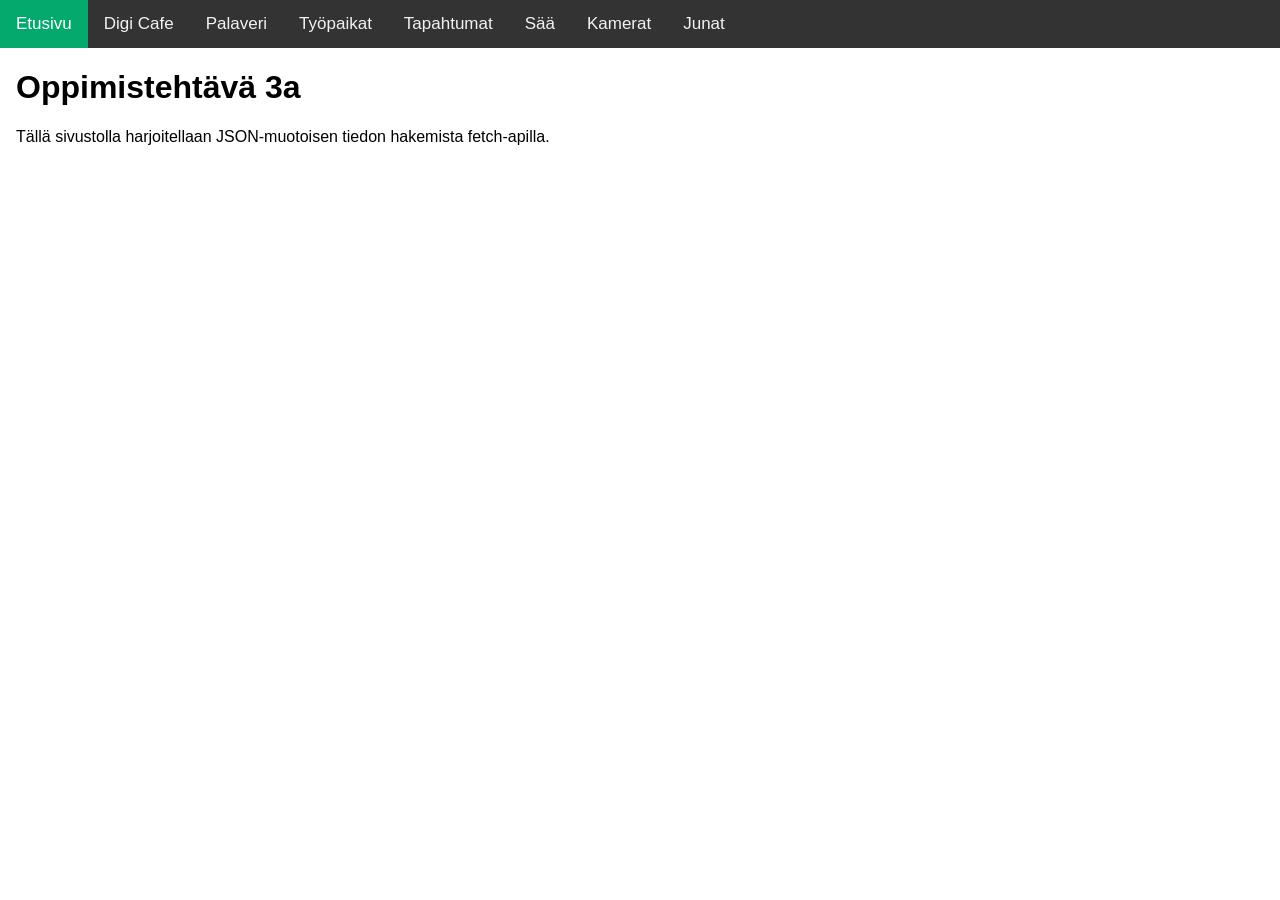
<file: index.html>
<!DOCTYPE html>
<html lang="fi">

<head>
    <title>Oppimistehtävä 3a</title>
    <meta charset="utf-8">
    <meta name="viewport" content="width=device-width, initial-scale=1">


    <link rel="stylesheet" href="https://cdnjs.cloudflare.com/ajax/libs/font-awesome/4.7.0/css/font-awesome.min.css">

    <link rel="stylesheet" href="style.css">
</head>

<body>

    <div class="topnav" id="myTopnav">
        <a href="index.html" class="active">Etusivu</a>
        <a href="digicafe.html">Digi Cafe</a>
        <a href="palaveri.html">Palaveri</a>
        <a href="tyot.html">Työpaikat</a>
        <a href="tapahtumat.html">Tapahtumat</a>
<a href="saa.html">Sää</a>
<a href="liikennekamera.html">Kamerat</a>
<a href="junat.html">Junat</a>
        <a href="javascript:void(0);" class="icon" onclick="myFunction()">
            <i class="fa fa-bars"></i>
        </a>
    </div>

    <div style="padding-left:16px">
        <h1>Oppimistehtävä 3a</h1>
        <p>Tällä sivustolla harjoitellaan JSON-muotoisen tiedon hakemista fetch-apilla.</p>
    </div>

    <script>
        function myFunction() {
            var x = document.getElementById("myTopnav");

            if (x.className === "topnav") {
                x.className += " responsive";
            } else {
                x.className = "topnav";
            }
        }
    </script>

</body>

</html>
</file>
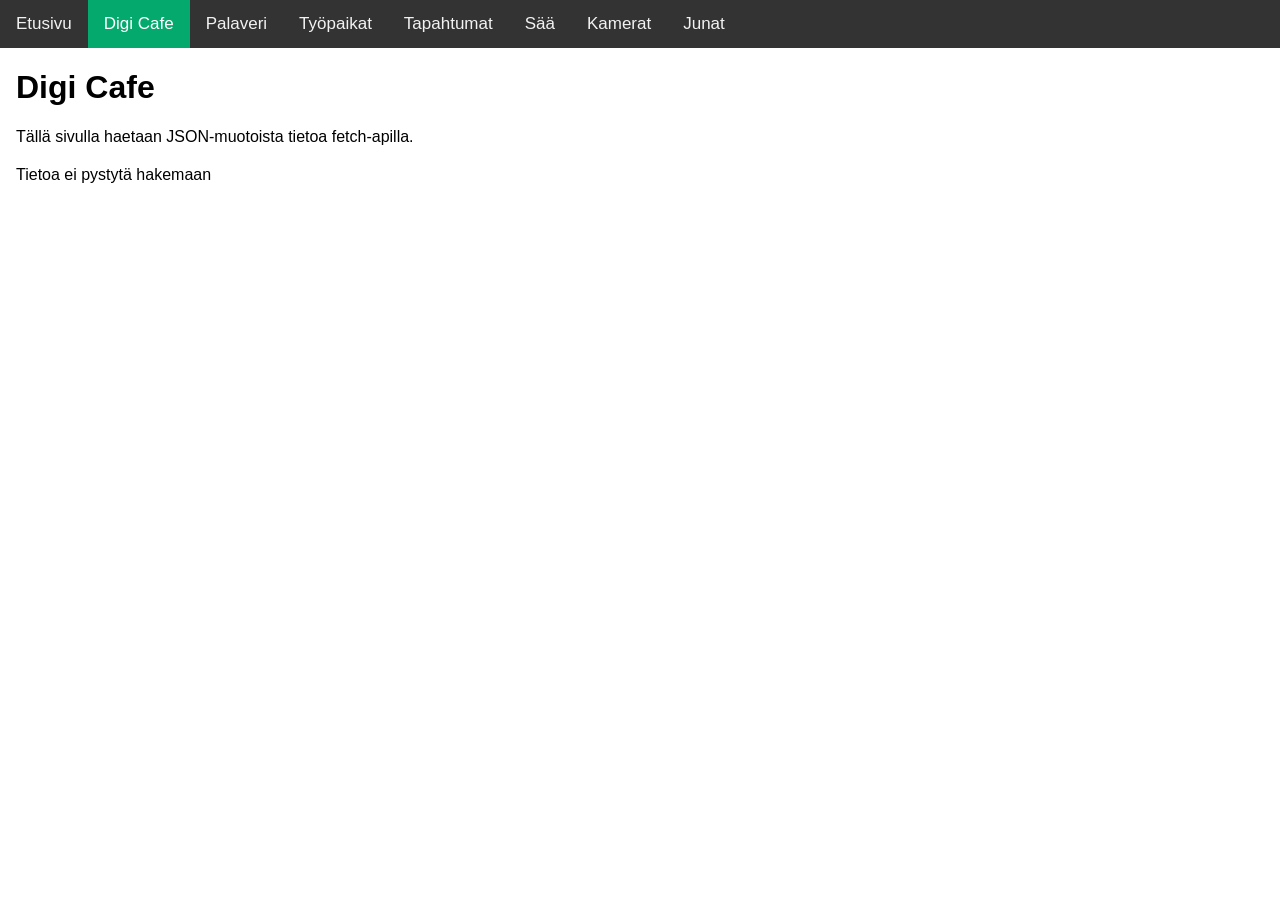
<file: digicafe.html>
<!DOCTYPE html>
<html lang="fi">

<head>
    <title>Digi Cafe</title>
    <meta charset="utf-8">
    <meta name="viewport" content="width=device-width, initial-scale=1">

   
    <link rel="stylesheet" href="https://cdnjs.cloudflare.com/ajax/libs/font-awesome/4.7.0/css/font-awesome.min.css">

    
    <link rel="stylesheet" href="style.css">
</head>

<body>

    <!-- NAV -->
    <div class="topnav" id="myTopnav">
        <a href="index.html">Etusivu</a>
        <a href="digicafe.html" class="active">Digi Cafe</a>
        <a href="palaveri.html">Palaveri</a>
        <a href="tyot.html">Työpaikat</a>
        <a href="tapahtumat.html">Tapahtumat</a>
        <a href="saa.html">Sää</a>
        <a href="liikennekamera.html">Kamerat</a>
        <a href="junat.html">Junat</a>

        <a href="javascript:void(0);" class="icon" onclick="myFunction()">
            <i class="fa fa-bars"></i>
        </a>
    </div>

  
    <div style="padding-left:16px">
        <h1>Digi Cafe</h1>
        <p>Tällä sivulla haetaan JSON-muotoista tietoa fetch-apilla.</p>

        <div id="vastaus"></div>
    </div>

  
    <script>
        function myFunction() {
            var x = document.getElementById("myTopnav");

            if (x.className === "topnav") {
                x.className += " responsive";
            } else {
                x.className = "topnav";
            }
        }

        fetch('https://jaakkola.github.io/json/digitekniikat.json')
            .then(function (response) {
                return response.json();
            })
            .then(function (data) {

                let teksti = "";

                // otsikko ja kuvaus
                teksti += "<h2>" + data.otsikko + "</h2>";
                teksti += "<p>" + data.kuvaus + "</p>";

                // kuva
                teksti += "<p><img src='" + data.kuva + "' alt='kuva'></p>";

                // opintojakso
                teksti += "<h3>Opintojakso: " + data.opintojakso.nimi + "</h3>";
                teksti += "<p>Tunnus: " + data.opintojakso.tunnus + "</p>";
                teksti += "<p>Opintopisteet: " + data.opintojakso.opintopisteet + "</p>";

                // sisältö
                teksti += "<h3>Sisältö</h3><ul>";
                for (let i = 0; i < data.sisalto.length; i++) {
                    teksti += "<li>" + data.sisalto[i] + "</li>";
                }
                teksti += "</ul>";

                // tekniikat
                teksti += "<h3>Tekniikat</h3><ul>";
                for (let j = 0; j < data.tekniikat.length; j++) {
                    teksti += "<li><a href='" + data.tekniikat[j].linkki + "' target='_blank'>"
                        + data.tekniikat[j].aihe + "</a></li>";
                }
                teksti += "</ul>";

                document.getElementById("vastaus").innerHTML = teksti;
            })

            .catch(function (error) {
                document.getElementById("vastaus").innerHTML =
                    "<p>Tietoa ei pystytä hakemaan</p>";
            });
    </script>

</body>

</html>
</file>
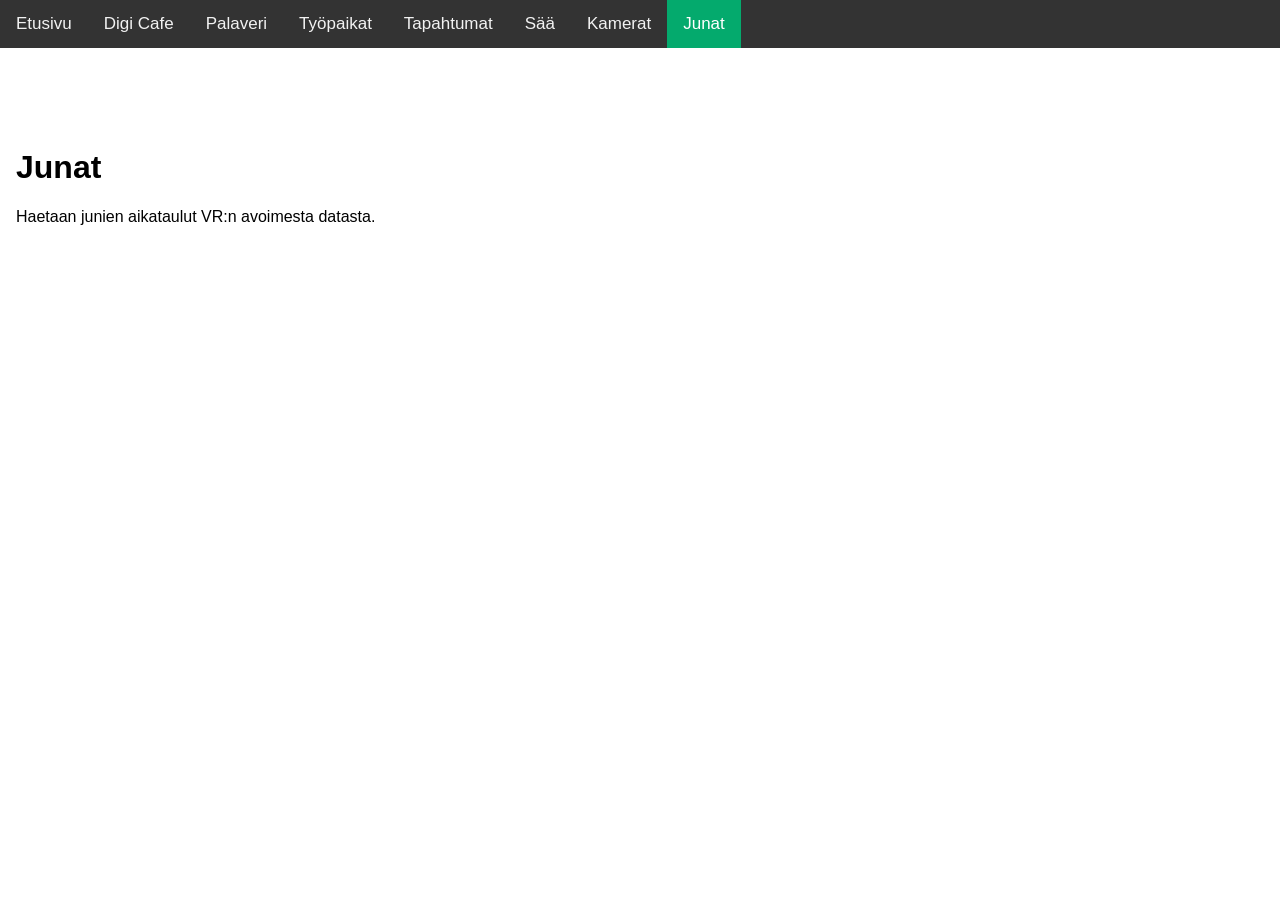
<file: junat.html>
<!DOCTYPE html>
<html lang="fi">

<head>
    <title>Junat</title>
    <meta charset="utf-8">
    <meta name="viewport" content="width=device-width, initial-scale=1">

    <link rel="stylesheet" href="style.css">
</head>

<body>

<div class="topnav" id="myTopnav">
    <a href="index.html">Etusivu</a>
    <a href="digicafe.html">Digi Cafe</a>
    <a href="palaveri.html">Palaveri</a>
    <a href="tyot.html">Työpaikat</a>
    <a href="tapahtumat.html">Tapahtumat</a>
    <a href="saa.html">Sää</a>
    <a href="liikennekamera.html">Kamerat</a>
    <a href="junat.html" class="active">Junat</a>
</div>

<main style="padding-left:16px">

    <h1>Junat</h1>
    <p>Haetaan junien aikataulut VR:n avoimesta datasta.</p>

    <div id="vastaus"></div>

</main>

<script>
fetch("https://rata.digitraffic.fi/api/v1/live-trains/station/HKI?departing_trains=10&include_nonstopping=false")
.then(function(response) {
    return response.json();
})
.then(function(data) {

    let teksti = "";

    for (let i = 0; i < data.length; i++) {

        for (let j = 0; j < data[i].timeTableRows.length; j++) {

            if (data[i].timeTableRows[j].stationShortCode == "TPE"
                && data[i].timeTableRows[j].type == "ARRIVAL") {

                teksti += "<h3>Juna " + data[i].trainType + " " + data[i].trainNumber + "</h3>";

                let pvm = data[i].timeTableRows[j].scheduledTime;
                let aika = pvm.substr(0,10) + " klo " + pvm.substr(11,5);

                teksti += "<p>Aika: " + aika + "</p>";
                teksti += "<hr>";
            }
        }
    }

    document.getElementById("vastaus").innerHTML = teksti;
});
</script>

</body>
</html>
</file>
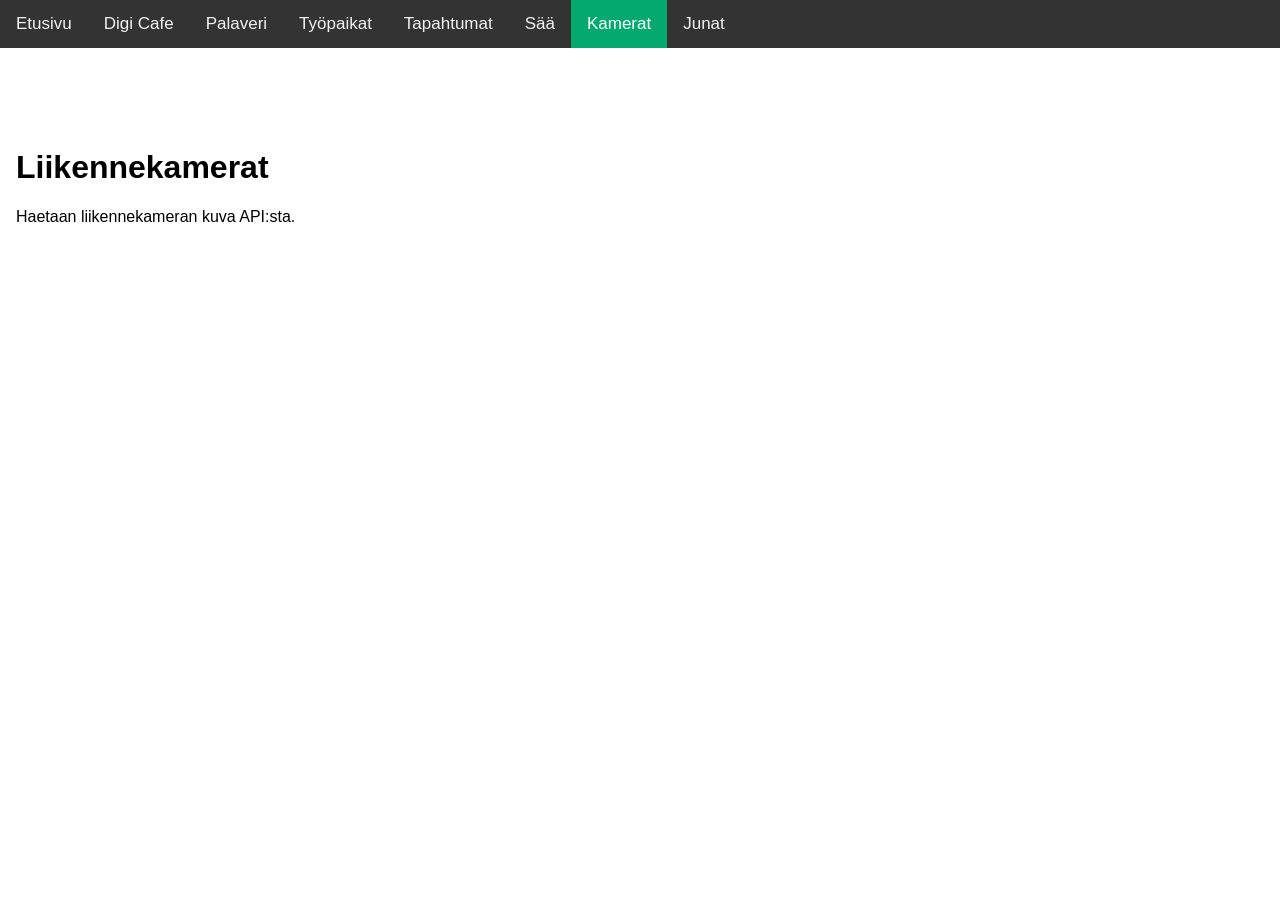
<file: liikennekamera.html>
<!DOCTYPE html>
<html lang="fi">

<head>
    <title>Liikennekamerat</title>
    <meta charset="utf-8">
    <meta name="viewport" content="width=device-width, initial-scale=1">

    <link rel="stylesheet" href="style.css">
</head>

<body>

<div class="topnav" id="myTopnav">
    <a href="index.html">Etusivu</a>
    <a href="digicafe.html">Digi Cafe</a>
    <a href="palaveri.html">Palaveri</a>
    <a href="tyot.html">Työpaikat</a>
    <a href="tapahtumat.html">Tapahtumat</a>
    <a href="saa.html">Sää</a>
    <a href="liikennekamera.html" class="active">Kamerat</a>
    <a href="junat.html">Junat</a>
</div>

<main style="padding-left:16px">

    <h1>Liikennekamerat</h1>
    <p>Haetaan liikennekameran kuva API:sta.</p>

    <div id="vastaus"></div>

</main>

<script>
fetch("https://tie.digitraffic.fi/api/weathercam/v1/stations")
.then(function(response) {
    return response.json();
})
.then(function(data) {

    let teksti = "";

    for (let i = 0; i < 5; i++) {

        teksti += "<h3>" + data.features[i].properties.name + "</h3>";
        teksti += "<p>ID: " + data.features[i].id + "</p>";
        teksti += "<hr>";
    }

    document.getElementById("vastaus").innerHTML = teksti;
});
</script>

</body>
</html>
</file>
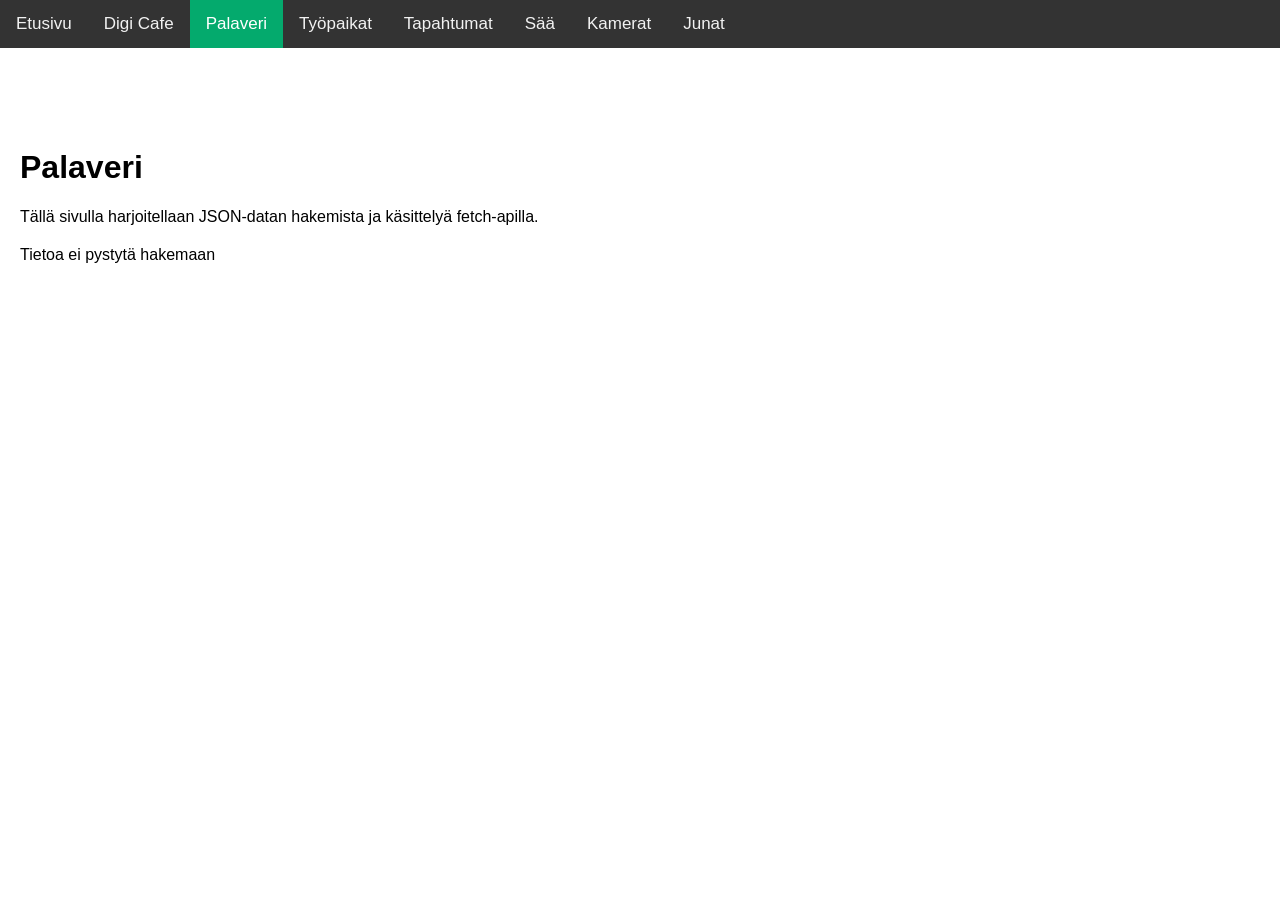
<file: palaveri.html>
<!DOCTYPE html>
<html lang="fi">

<head>
    <title>Oppimistehtävä 3a</title>
    <meta charset="utf-8">
    <meta name="viewport" content="width=device-width, initial-scale=1">

    <!-- Font Awesome hamburger iconia varten -->
    <link rel="stylesheet" href="https://cdnjs.cloudflare.com/ajax/libs/font-awesome/4.7.0/css/font-awesome.min.css">

    <!-- Oma CSS -->
    <link rel="stylesheet" href="style.css">
</head>

<body>

    <div class="topnav" id="myTopnav">
        <a href="index.html" >Etusivu</a>
        <a href="digicafe.html">Digi Cafe</a>
        <a href="palaveri.html" class="active">Palaveri</a>
        <a href="tyot.html">Työpaikat</a>
        <a href="tapahtumat.html">Tapahtumat</a>
<a href="saa.html">Sää</a>
<a href="liikennekamera.html">Kamerat</a>
<a href="junat.html">Junat</a>
        <a href="javascript:void(0);" class="icon" onclick="myFunction()">
            <i class="fa fa-bars"></i>
        </a>
    </div>

    <main>
        <h1>Palaveri</h1>
        <p>Tällä sivulla harjoitellaan JSON-datan hakemista ja käsittelyä fetch-apilla.</p>
    
        <div id="vastaus"></div>
    </main>

    <script>
        function myFunction() {
            var x = document.getElementById("myTopnav");
    
            if (x.className === "topnav") {
                x.className += " responsive";
            } else {
                x.className = "topnav";
            }
        }
    
        fetch('https://jaakkola.github.io/json/digitekniikat.json')
            .then(function (response) {
                return response.json();
            })
            .then(function (responseJson) {
                kerro(responseJson);
            })
            .catch(function (error) {
                document.getElementById("vastaus").innerHTML =
                    "<p>Tietoa ei pystytä hakemaan</p>";
            });
    
        function kerro(data) {
            var teksti = "";
    
            teksti = "<h1>" + data.otsikko + "</h1>";
            teksti = teksti + "<p>" + data.kuvaus + "</p>";
            teksti = teksti + "<p><img src='" + data.kuva + "' alt='kuva'></p>";
    
            document.getElementById("vastaus").innerHTML = teksti;
        }
    </script>

</body>

</html>
</file>
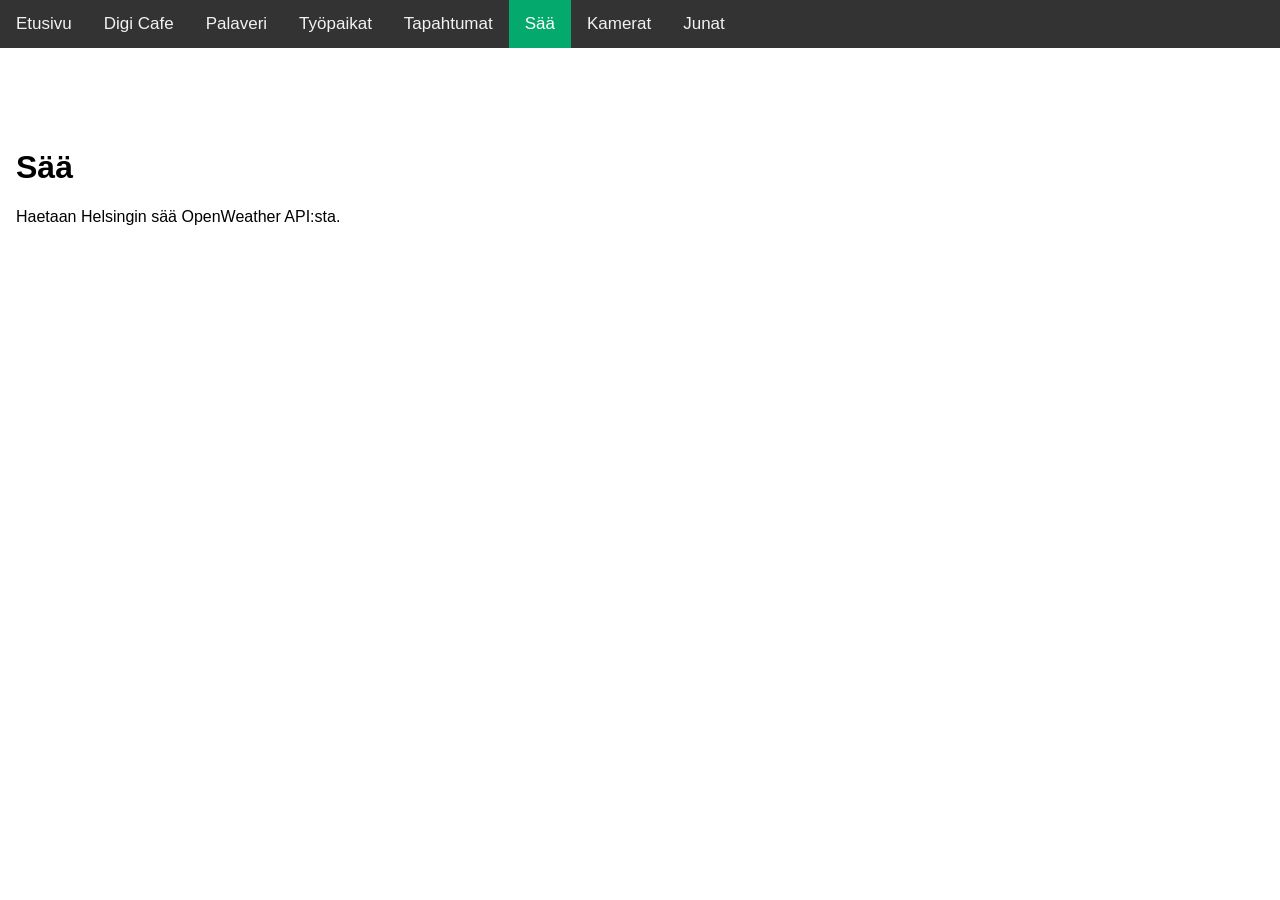
<file: saa.html>
<!DOCTYPE html>
<html lang="fi">

<head>
    <title>Sää</title>
    <meta charset="utf-8">
    <meta name="viewport" content="width=device-width, initial-scale=1">

    <link rel="stylesheet" href="style.css">
</head>

<body>

<div class="topnav" id="myTopnav">
    <a href="index.html">Etusivu</a>
    <a href="digicafe.html">Digi Cafe</a>
    <a href="palaveri.html">Palaveri</a>
    <a href="tyot.html">Työpaikat</a>
    <a href="tapahtumat.html">Tapahtumat</a>
    <a href="saa.html" class="active">Sää</a>
    <a href="liikennekamera.html">Kamerat</a>
    <a href="junat.html">Junat</a>
</div>

<main style="padding-left:16px">

    <h1>Sää</h1>
    <p>Haetaan Helsingin sää OpenWeather API:sta.</p>

    <div id="vastaus"></div>

</main>

<script>
fetch("https://api.openweathermap.org/data/2.5/weather?q=helsinki&units=metric&appid=665ecd56dfc08dbb50feb8b8f5034e28")
.then(function(response) {
    return response.json();
})
.then(function(data) {

    let teksti = "";

    teksti += "<h2>" + data.name + "</h2>";
    teksti += "<p>Sää: " + data.weather[0].description + "</p>";
    teksti += "<p>Lämpötila: " + data.main.temp + " °C</p>";
    teksti += "<p>Tuuli: " + data.wind.speed + " m/s</p>";

    let kuva = "https://openweathermap.org/img/w/" + data.weather[0].icon + ".png";
    teksti += "<img src='" + kuva + "'>";

    document.getElementById("vastaus").innerHTML = teksti;
});
</script>

</body>
</html>
</file>
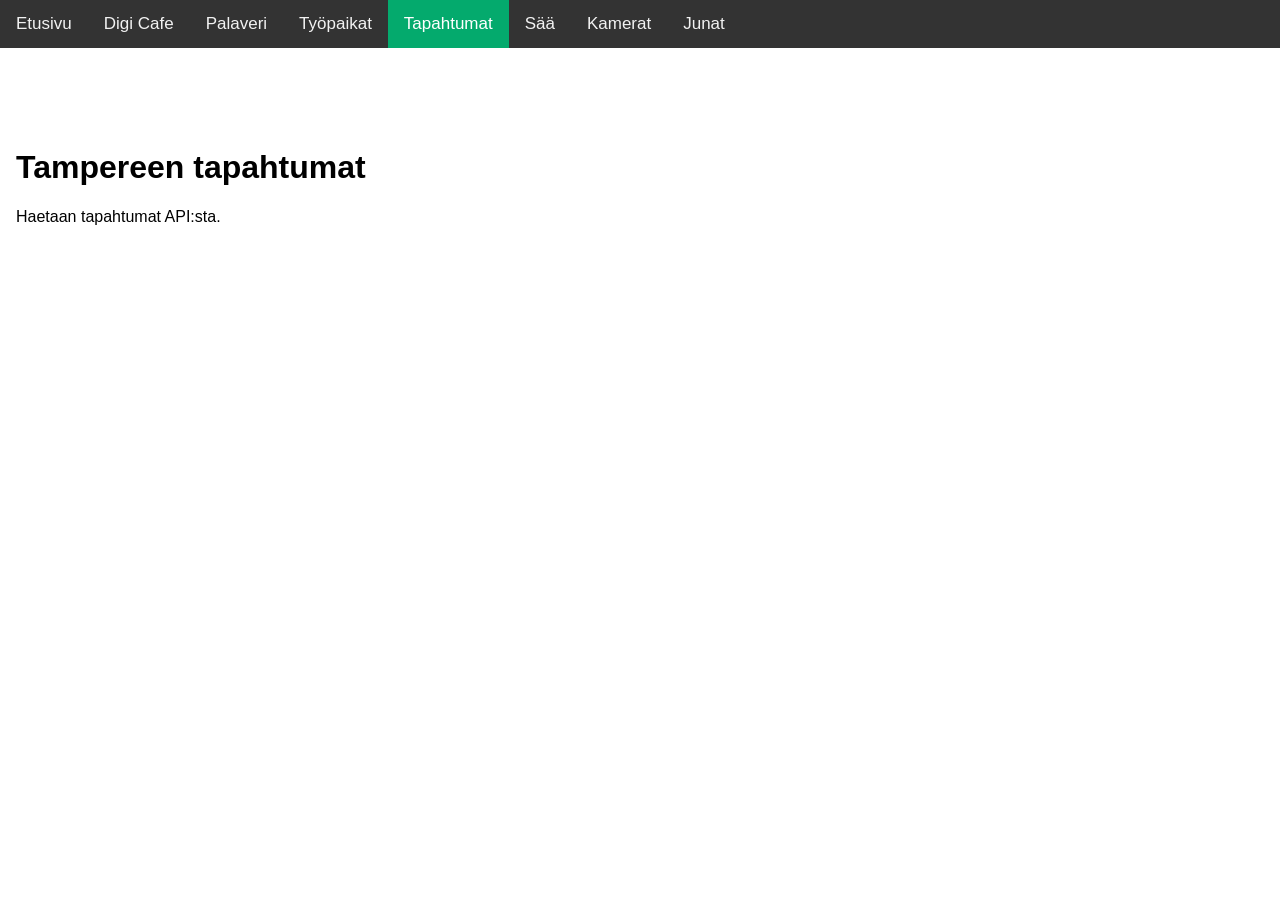
<file: tapahtumat.html>
<!DOCTYPE html>
<html lang="fi">

<head>
    <title>Tapahtumat</title>
    <meta charset="utf-8">
    <meta name="viewport" content="width=device-width, initial-scale=1">

    <link rel="stylesheet" href="style.css">
</head>

<body>

<div class="topnav" id="myTopnav">
    <a href="index.html">Etusivu</a>
    <a href="digicafe.html">Digi Cafe</a>
    <a href="palaveri.html">Palaveri</a>
    <a href="tyot.html">Työpaikat</a>
    <a href="tapahtumat.html" class="active">Tapahtumat</a>
    <a href="saa.html">Sää</a>
    <a href="liikennekamera.html">Kamerat</a>
    <a href="junat.html">Junat</a>
</div>

<main style="padding-left:16px">

    <h1>Tampereen tapahtumat</h1>
    <p>Haetaan tapahtumat API:sta.</p>

    <div id="vastaus"></div>

</main>

<script>
fetch("https://api.visittampere.com/api/v1/visittampere/event/published/all/?format=json&lang=fi")
.then(function(response) {
    return response.json();
})
.then(function(data) {

    let teksti = "";

    for (let i = 0; i < data.length; i++) {

        teksti += "<h3>" + data[i].name + "</h3>";
        teksti += "<p>" + data[i].description + "</p>";
        teksti += "<p>" + data[i].url + "</p>";
        teksti += "<hr>";
    }

    document.getElementById("vastaus").innerHTML = teksti;
});
</script>

</body>
</html>
</file>
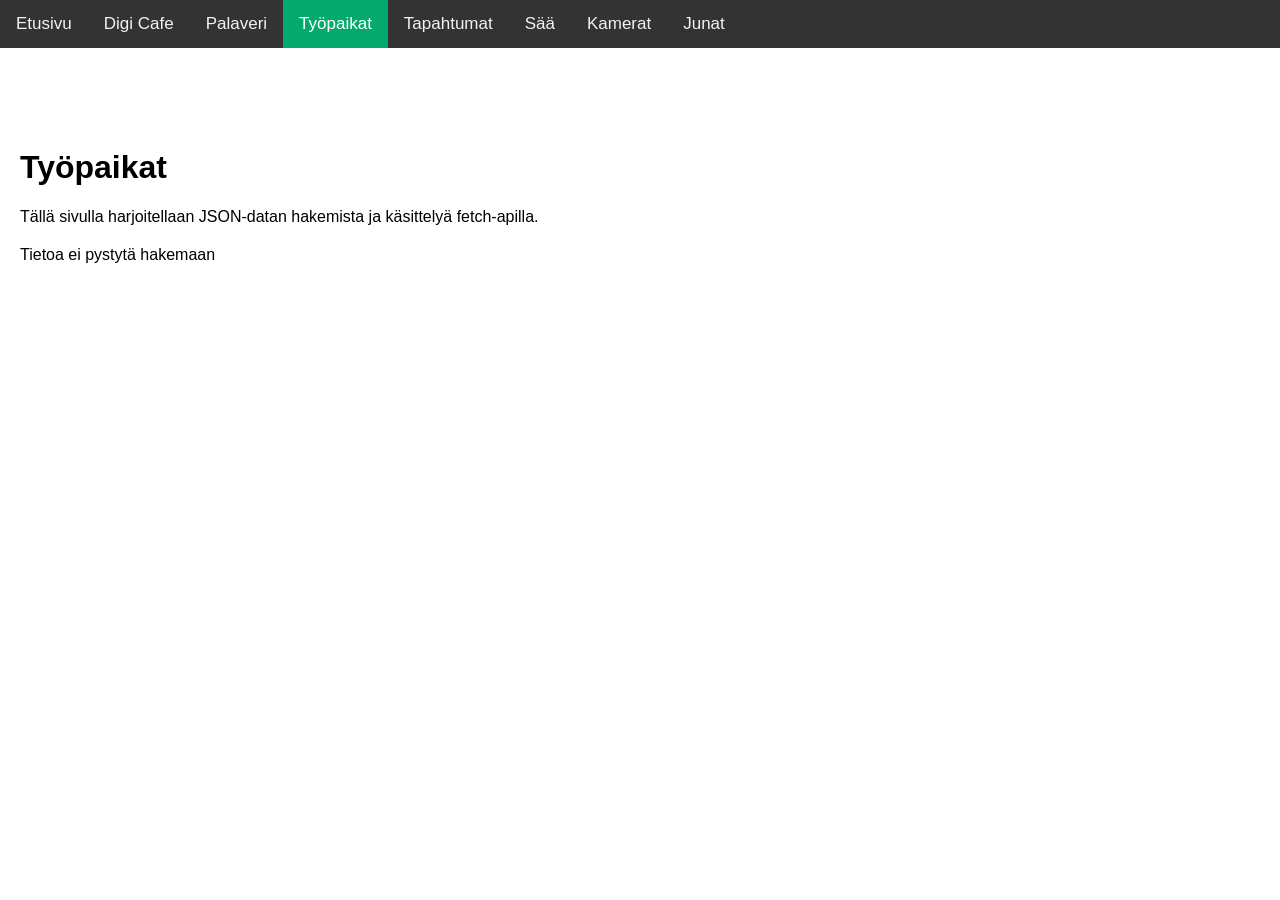
<file: tyot.html>
<!DOCTYPE html>
<html lang="fi">

<head>
    <title>Oppimistehtävä 3a</title>
    <meta charset="utf-8">
    <meta name="viewport" content="width=device-width, initial-scale=1">

    <!-- Font Awesome hamburger iconia varten -->
    <link rel="stylesheet" href="https://cdnjs.cloudflare.com/ajax/libs/font-awesome/4.7.0/css/font-awesome.min.css">

    <!-- Oma CSS -->
    <link rel="stylesheet" href="style.css">
</head>

<body>

    <div class="topnav" id="myTopnav">
        <a href="index.html">Etusivu</a>
        <a href="digicafe.html">Digi Cafe</a>
        <a href="palaveri.html">Palaveri</a>
        <a href="tyot.html" class="active">Työpaikat</a>
        <a href="tapahtumat.html">Tapahtumat</a>
        <a href="saa.html">Sää</a>
        <a href="liikennekamera.html">Kamerat</a>
        <a href="junat.html">Junat</a>
        <a href="javascript:void(0);" class="icon" onclick="myFunction()">
            <i class="fa fa-bars"></i>
        </a>
    </div>

    <main>
        <h1>Työpaikat</h1>
        <p>Tällä sivulla harjoitellaan JSON-datan hakemista ja käsittelyä fetch-apilla.</p>
    
        <div id="vastaus"></div>
    </main>

    <script>
        function myFunction() {
            var x = document.getElementById("myTopnav");
    
            if (x.className === "topnav") {
                x.className += " responsive";
            } else {
                x.className = "topnav";
            }
        }
    
        fetch('https://jaakkola.github.io/json/digitekniikat.json')
            .then(function (response) {
                return response.json();
            })
            .then(function (responseJson) {
                kerro(responseJson);
            })
            .catch(function (error) {
                document.getElementById("vastaus").innerHTML =
                    "<p>Tietoa ei pystytä hakemaan</p>";
            });
    
        function kerro(data) {
            var teksti = "";
    
            teksti = "<h1>" + data.otsikko + "</h1>";
            teksti = teksti + "<p>" + data.kuvaus + "</p>";
            teksti = teksti + "<p><img src='" + data.kuva + "' alt='kuva'></p>";
    
            document.getElementById("vastaus").innerHTML = teksti;
        }
    </script>
</body>

</html>
</file>
<file: style.css>
body {
    margin: 0;
    font-family: Arial, Helvetica, sans-serif;
}

/* ================= NAV ================= */

.topnav {
    overflow: hidden;
    background-color: #333;
}

.topnav a {
    float: left;
    display: block;
    color: #f2f2f2;
    text-align: center;
    padding: 14px 16px;
    text-decoration: none;
    font-size: 17px;
}

.topnav a:hover {
    background-color: #ddd;
    color: black;
}

.topnav a.active {
    background-color: #04AA6D;
    color: white;
}

/* hampurilaisikoni */
.topnav .icon {
    display: none;
}

/* ================= MAIN ================= */

main {
    padding: 20px;
    margin-top: 60px;
}

/* ================= API OUTPUT ================= */

#vastaus {
    margin-top: 20px;
}

#vastaus img {
    max-width: 100%;
    height: auto;
    margin-top: 10px;
    border-radius: 10px;
}

/* ================= RESPONSIVE MENU ================= */

@media screen and (max-width: 600px) {

    /* piilota linkit */
    .topnav a:not(:first-child) {
        display: none;
    }

    /* näytä hampurilaisikoni */
    .topnav .icon {
        display: block;
        float: right;
    }

    /* kun menu auki */
    .topnav.responsive {
        position: relative;
    }

    .topnav.responsive a {
        float: none;
        display: block;
        text-align: left;
    }

    .topnav.responsive .icon {
        position: absolute;
        right: 0;
        top: 0;
    }
}
</file>
